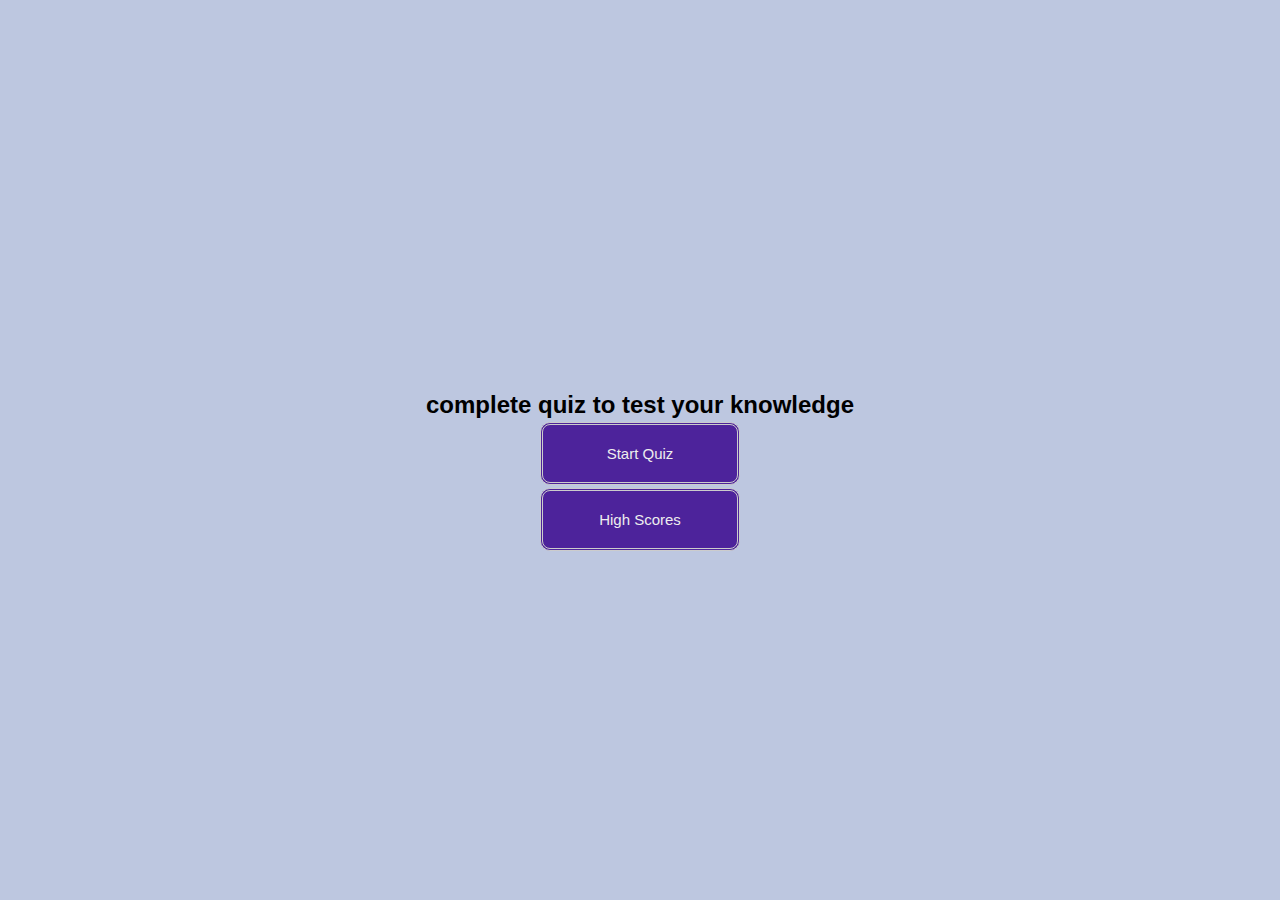
<file: index.html>
<!DOCTYPE html>
    <html lang="en">
    <head>
    <meta charset="UTF-8">
     <meta http-equiv="X-UA-Compatible" content="IE=edge">
     <meta name="viewport" content="width=device-width, initial-scale=1.0">
     <title>quiz app</title>
     <link rel="stylesheet" href="style.css">
    </head>
<body>
     <section class="container">
         <div id="start-quiz">
         <h2>complete quiz to test your knowledge</h2>
         <button id="startbtn">Start Quiz</button>
         <button id="startPageHighscore" onclick="showHighscore()">High Scores</button>
          
        </div>

         <div id="quiz">
     <div id="timer">Time left: </div>
     <div id="questions"><p>Questions Placeholder</p></div>
     <button id="a" onclick="checkAnswer('a')">A</button>
     <button id="b" onclick="checkAnswer('b')">B</button>
     <button id="c" onclick="checkAnswer('c')">C</button>
     <button id="d" onclick="checkAnswer('d')">D</button>
     <div id="result"></div>
         </div>

        <div id="gameover">
     <div id="finalScore"></div>
     <input type="text" size = "40" placeholder="Enter you name"
     name="intials" id="initials"/>
     <button id="submitScore">Submit Score</button>
         </div>

         <div id=highscoreContainer>
     <div id="high-scorePage">
     <div id="highscore-header">
     <h3>User Initials</h3>
     <h3>Score</h3>
         </div>
     <div id = "highscore-initials"></div>
     <div id = "highscore-score"></div>
</div>
         <div id="endGameBtns">
     <button id="playAgain" onclick="replayQuiz()">Play Again</button>

      <button id="clearHighscore" onclick="clearScore()">Clear Highscores</button> 

         </div>
 </div>
 </div>
 <script src="script.js"></script>

 </section>
 </body>
 </html
</file>
<file: style.css>
*{
    margin: 0;
    padding: 0;
    box-sizing: border-box;
    }

    :root{
    background-color: rgb(189, 199, 224);
    }

    .container {
    width: 100vw;
    height: 100vh;
    display: flex;
    justify-content: center;
    align-items: center;
    max-width: 80rem;
    margin: 0 auto;
    }

    button {
    display: inline-block;
    font-family: sans-serif;
    background-color: #4d239b;
    border-radius: 10px;
    border: 3px double #cccccc;
    color: #eeeeee;
    text-align: center;
    font-size: 15px;
    padding: 20px;
    width: 200px;
    margin-top: 3px;
    }

    button:hover{
    box-shadow: 4px 3px 6px #23263b;
    }

    #start-quiz{
    margin-top: 50px;
    display: flex;
    flex-direction: column;
    align-items: center;
    }

    li{
    padding-bottom: 3px;
    color: white;
    text-shadow: 1.5px 1px 3px black;
    list-style-type: none;
    }

    p{
    color: black;
    text-shadow: .5px .5px white;
    text-align: center;
    font-size: xx-large;
    font-family: sans-serif;
    }

    h2{
    font-family: sans-serif;
    margin-top: -.5rem;
    }

    input{
    text-align: center;
    }

    #startpage{
    display: flex;
    flex-direction: column;
    align-items: center;
    }

    #timer{
    font-family: sans-serif;
    background-color: #5a69f0;
    color: #eeeeee;
    font-size: x-large;
    text-shadow: .5px .5px black;
    text-align: center;
    }

    #quiz {
    display: none;
    }

    #result {
    display: none;
    }

    #gameover {
    text-align: center;
    display: none;
    flex-direction: column;
    align-items: center;
    }

    #highScore{
    height: 1.5rem;
    border: groove 2px;
    }

    #high-scorePage{
    display: none;
    width: 50%;
    border: solid;
    border-color: silver;
    border-bottom-style: groove;
    padding-bottom: .3rem;
    background: lightsteelblue;
    }

    #highscore-header{
    display:flex;
    justify-content: space-around;
    border-bottom-style: outset;
    margin-bottom: .5rem;
    background-color: #5e6df1;
    color: #eeeeee;
    font-family: sans-serif;
    }

    #highscoreContainer{
    height: 100%;
    width: 100%;
    display: none;
    flex-direction: column;
    align-items: center;
    justify-content: center;
    }

    #initials{
    margin: .5rem;
    height: 1.75rem;
    }

    #highscore-initials{
    display: inline-block;
    padding-left: 9.5rem;
    font-family: sans-serif;
    font-weight: bold;
    }

    #highscore-score{
    float: right;
    padding-right: 8.75rem;
    font-family: sans-serif;
    font-weight: bold;
    }

    #finalScore{
    padding-bottom: 0.5rem;
    font-size: x-large;
    font-family: sans-serif;
    font-weight: bold;
    }
    
    #endGameBtns{
    display: none;
    }
</file>
